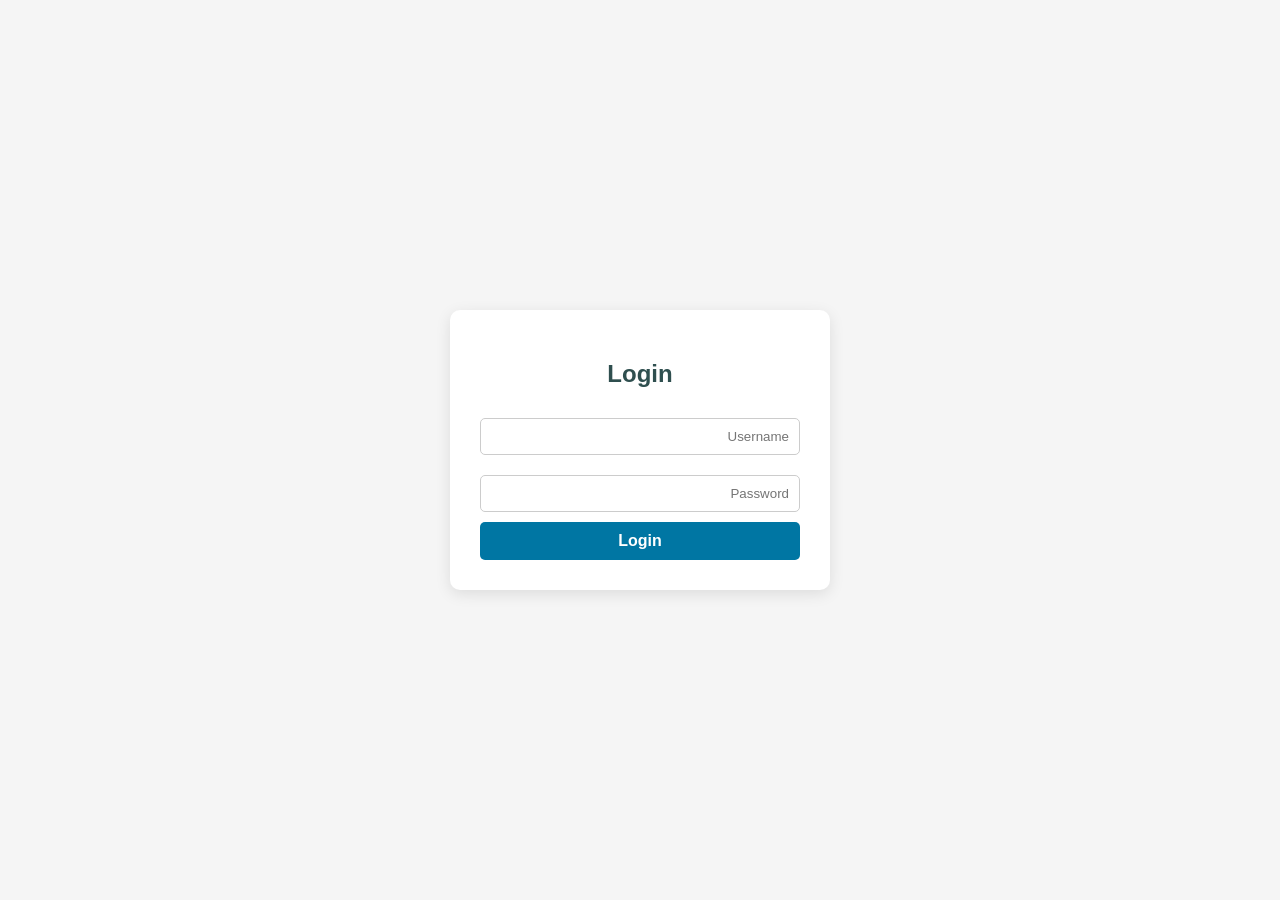
<file: login.html>
<!DOCTYPE html>
<html lang="ar" dir="rtl">
<head>
    <meta charset="UTF-8">
    <title>Tasabeeh</title>
    <style>
        body {
            font-family: Arial, sans-serif;
            background-color: whitesmoke;
            display: flex;
            justify-content: center;
            align-items: center;
            height: 100vh;
            margin: 0;
        }
        .login-card {
            background: white;
            padding: 30px;
            border-radius: 10px;
            box-shadow: 0 4px 15px rgba(0,0,0,0.1);
            width: 320px;
            text-align: center;
        }
        h2 { color: darkslategray; margin-bottom: 20px; }
        input {
            width: 100%;
            padding: 10px;
            margin: 10px 0;
            border: 1px solid #ccc;
            border-radius: 5px;
            box-sizing: border-box;
        }
        button {
            width: 100%;
            padding: 10px;
            background-color: #0076a3;
            color: white;
            border: none;
            border-radius: 5px;
            cursor: pointer;
            font-weight: bold;
            font-size: 16px;
        }
        button:hover { background-color: #005c80; }
        .error { color: red; font-size: 14px; display: none; margin-bottom: 10px; }
    </style>
</head>
<body>

<div class="login-card">
    <h2>Login</h2>
    <div class="error" id="error-msg">Incorrect username or password!</div>
    <form id="login-form">
        <input type="text" id="username" placeholder="Username" required>
        <input type="password" id="password" placeholder="Password" required>
        <button type="submit">Login</button>
    </form>
</div>

<script>
document.getElementById("login-form").addEventListener("submit", function(e) {
    e.preventDefault();
    
    const user = document.getElementById("username").value.trim();
    const pass = document.getElementById("password").value;
    const errorMsg = document.getElementById("error-msg");

    if (user === "admin" && pass === "123") {

        localStorage.setItem("isLoggedIn", "true");
        localStorage.setItem("username", user);
        
        window.location.href = "app.html"; 
    } else {
        errorMsg.style.display = "block";
    }
});
</script>

</body>
</html>
</file>
